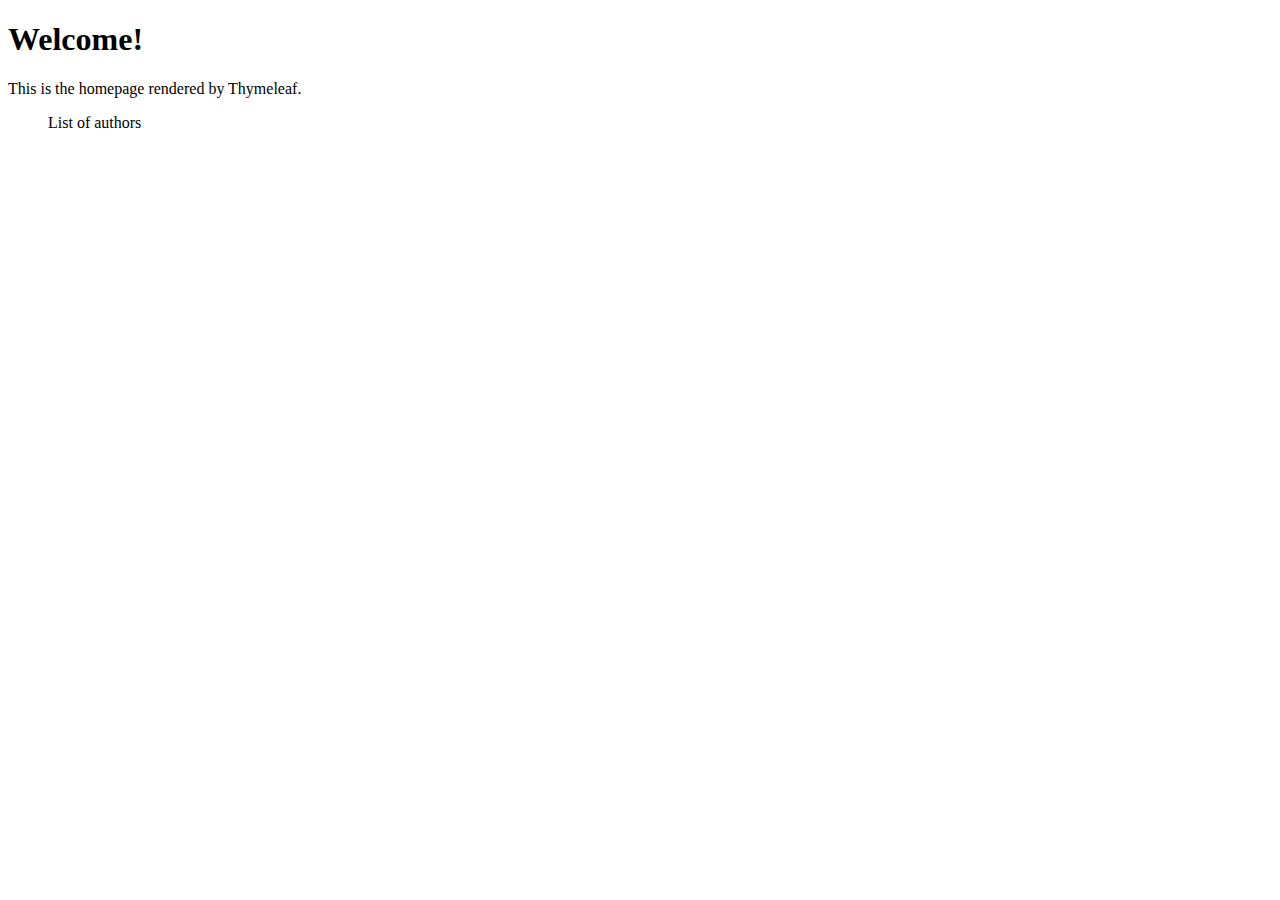
<file: frontend/src/main/resources/templates/index.html>
<!DOCTYPE html>
<html xmlns:th="http://www.thymeleaf.org">
<head>
    <meta charset="UTF-8">
    <title>My App</title>
</head>
<body>
<h1>Welcome!</h1>
<p>This is the homepage rendered by Thymeleaf.</p>
<ul id="authors-list">List of authors</ul>
<script>
    fetch('http://localhost:8081/api/authors/')
      .then(res => res.json())
      .then(authors => {
          const ul = document.getElementById('authors-list');
          authors.forEach(author => {
              const li = document.createElement('li');
              li.textContent = `${author.name} (${author.yearOfBirth}) - ${author.countryOfBirth}`;
              ul.appendChild(li);
          });
      });
</script>
</body>
</html>
</file>
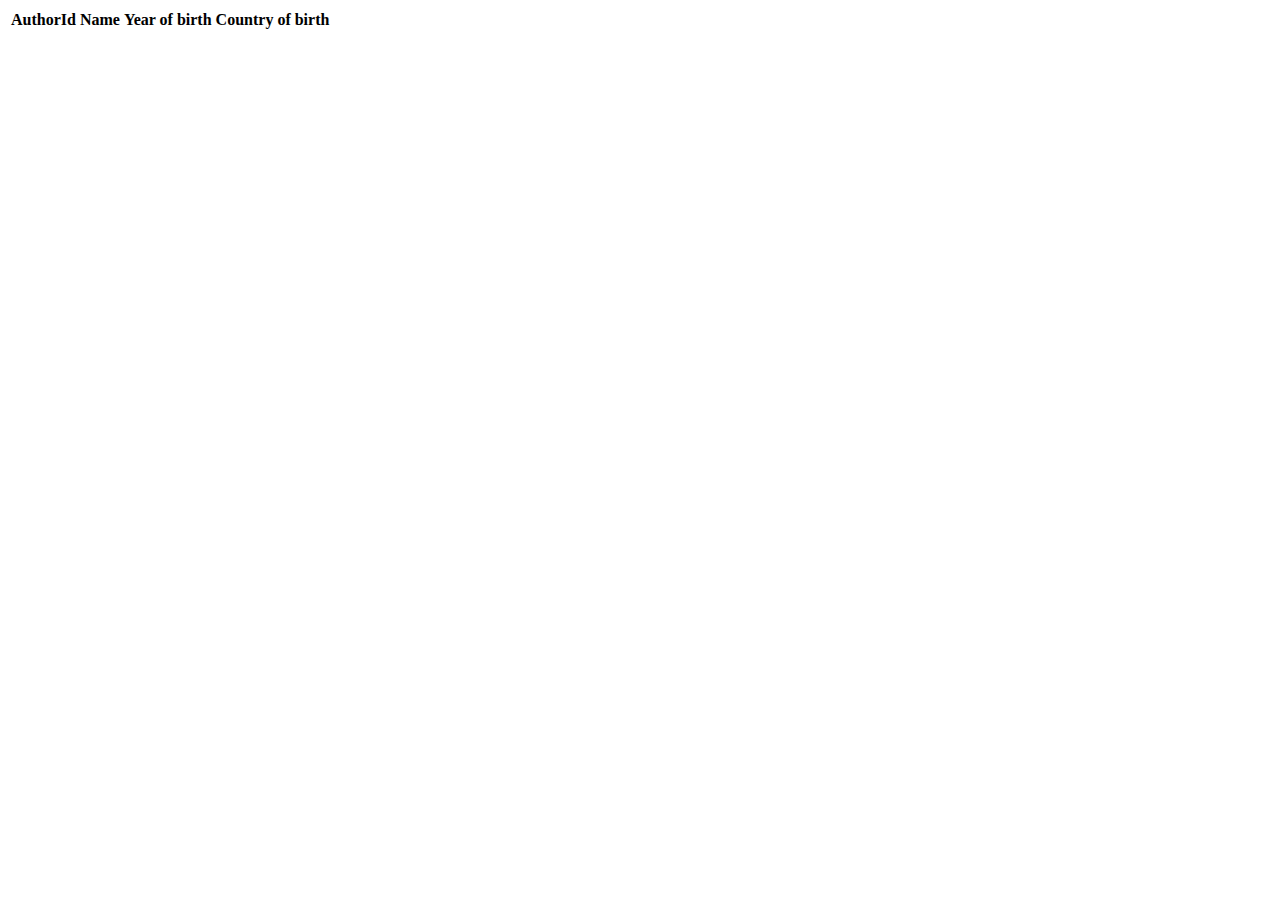
<file: frontend/src/main/resources/templates/authors.html>
<!DOCTYPE html>
<html xmlns:th="http://www.thymeleaf.org">
<head>
  <meta charset="UTF-8">
  <link rel="stylesheet" th:href="@{/css/shared.css}">
  <title>Authors</title>
</head>
<body>
<div th:replace="fragments/navbar :: top-belt"></div>
<table id = "authorsTable">
  <thead>
  <tr>
    <th>AuthorId</th>
    <th>Name</th>
    <th>Year of birth</th>
    <th>Country of birth</th>
  </tr>
  </thead>
  <tbody>

  </tbody>
</table>
<script>
  fetch('http://localhost:8081/api/authors/')
    .then(res => res.json())
    .then(authors => {
        const tbody = document.querySelector('#authorsTable tbody');
        authors.forEach(author => {
            const tr = document.createElement('tr');
            tr.innerHTML = `
              <td>${author.authorId}</td>
              <td>${author.name}</td>
              <td>${author.yearOfBirth}</td>
              <td>${author.countryOfBirth}</td>`;
            tbody.appendChild(tr);
        });
    });
</script>
</body>
</html>
</file>
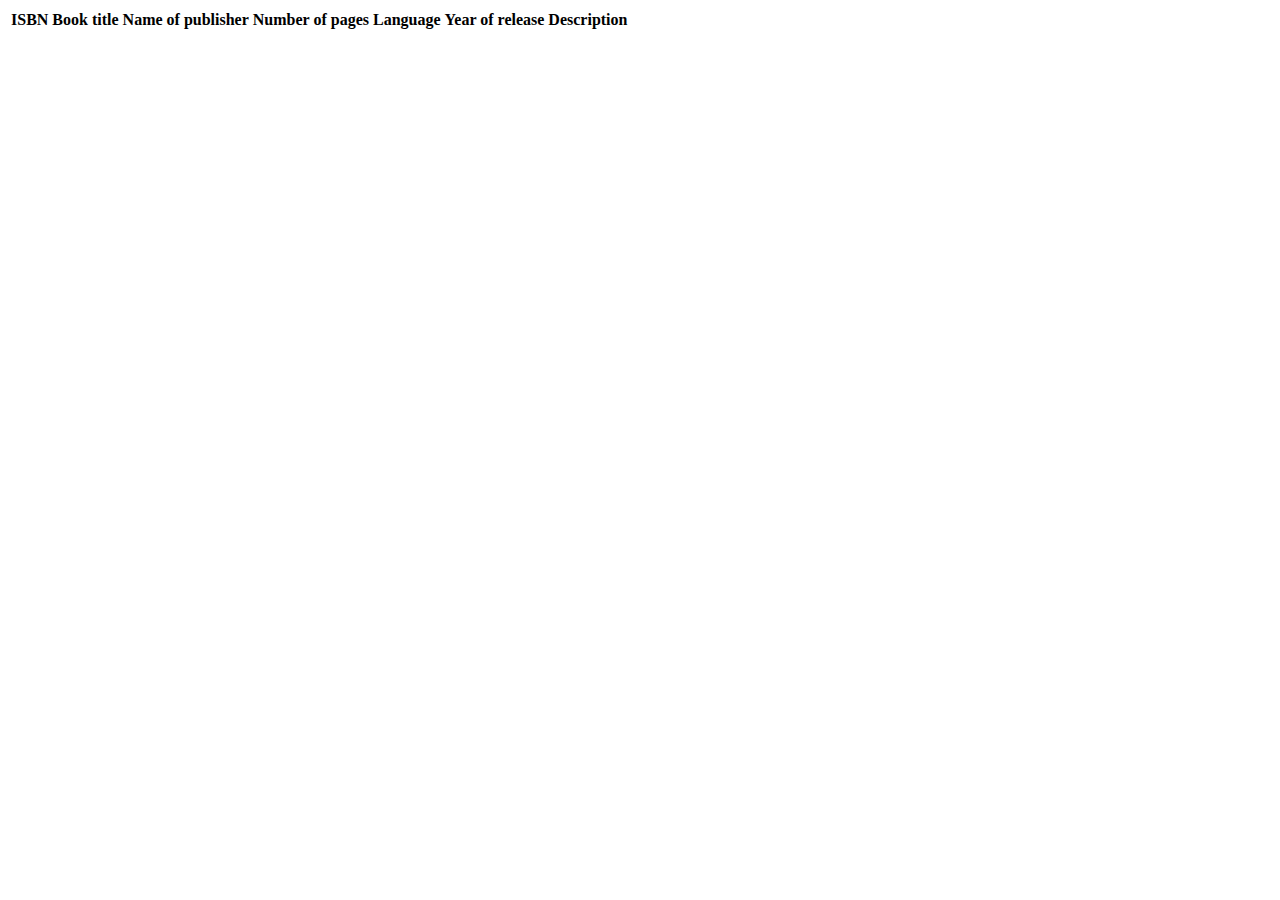
<file: frontend/src/main/resources/templates/books.html>
<!DOCTYPE html>
<html xmlns:th="http://www.thymeleaf.org">
<head>
  <meta charset="UTF-8">
  <link rel="stylesheet" th:href="@{/css/shared.css}">
  <title>Books</title>
</head>
<body>
<div th:replace="fragments/navbar :: top-belt"></div>
<table id = "booksTable">
  <thead>
  <tr>
    <th>ISBN</th>
    <th>Book title</th>
    <th>Name of publisher</th>
    <th>Number of pages</th>
    <th>Language</th>
    <th>Year of release</th>
    <th>Description</th>
  </tr>
  </thead>
  <tbody>

  </tbody>
</table>
<script>
  fetch('http://localhost:8081/api/books/')
    .then(res => res.json())
    .then(books => {
        const tbody = document.querySelector('#booksTable tbody');
        books.forEach(book => {
            const tr = document.createElement('tr');
            tr.innerHTML = `
              <td>${book.isbn}</td>
              <td>${book.bookTitle}</td>
              <td>${book.publisherName}</td>
              <td>${book.pageNumber}</td>
              <td>${book.language}</td>
              <td>${book.yearOfRelease}</td>
              <td>${book.description}</td>`;
            tbody.appendChild(tr);
        });
    });
</script>
</body>
</html>
</file>
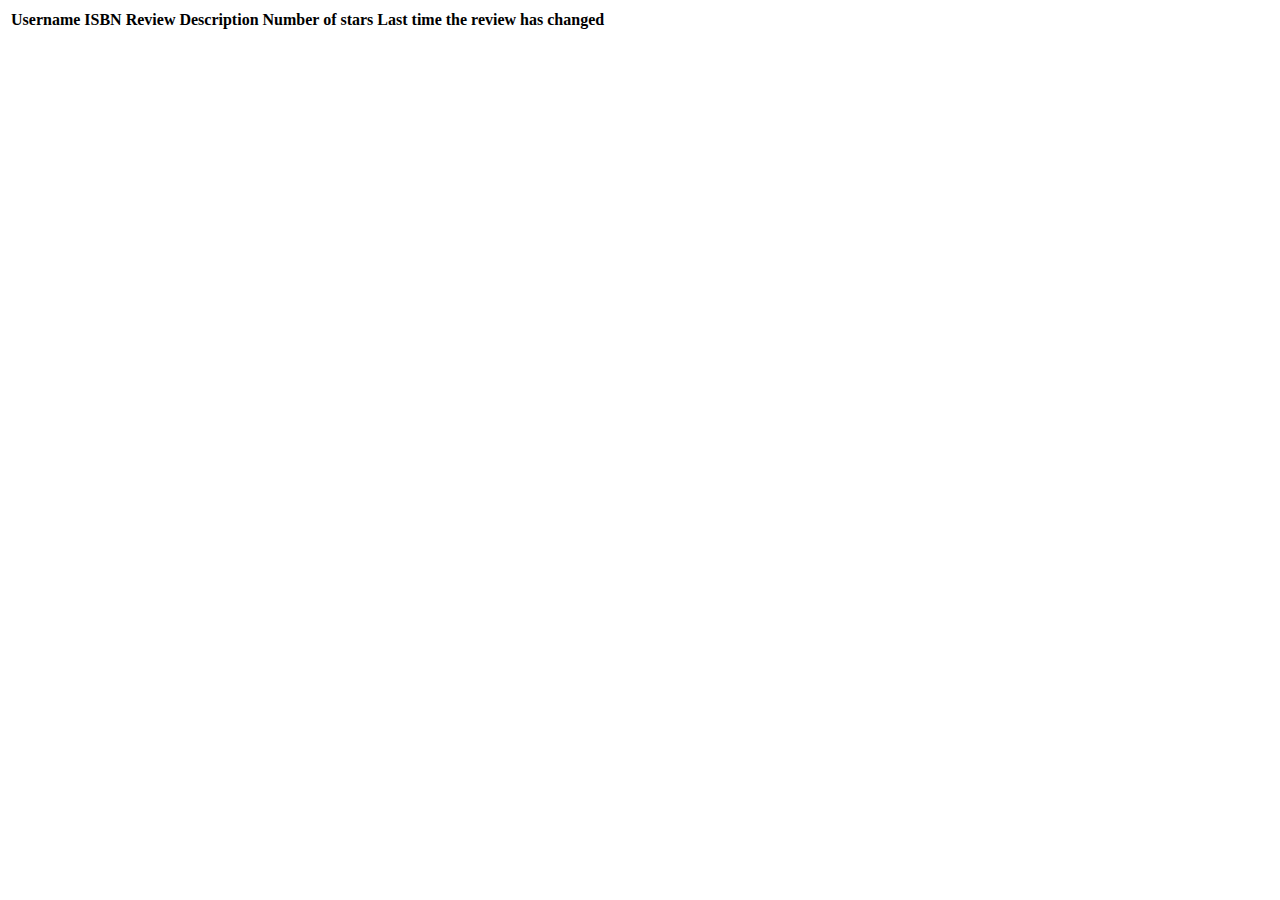
<file: frontend/src/main/resources/templates/reviews.html>
<!DOCTYPE html>
<html xmlns:th="http://www.thymeleaf.org">
<head>
  <meta charset="UTF-8">
  <link rel="stylesheet" th:href="@{/css/shared.css}">
  <title>Reviews</title>
</head>
<body>
<div th:replace="fragments/navbar :: top-belt"></div>
<table id = "reviewsTable">
  <thead>
  <tr>
    <th>Username</th>
    <th>ISBN</th>
    <th>Review Description</th>
    <th>Number of stars</th>
    <th>Last time the review has changed</th>
  </tr>
  </thead>
  <tbody>
  </tbody>
</table>
<script>
  fetch('http://localhost:8081/api/reviews/')
    .then(res => res.json())
    .then(reviews => {
        const tbody = document.querySelector('#reviewsTable tbody');
        reviews.forEach(review => {
            const tr = document.createElement('tr');
            tr.innerHTML = `
              <td>${review.username}</td>
              <td>${review.isbn}</td>
              <td>${review.description}</td>
              <td>${review.stars}</td>
              <td>${review.changeDate}</td>`;
            tbody.appendChild(tr);
        });
    });
</script>
</body>
</html>
</file>
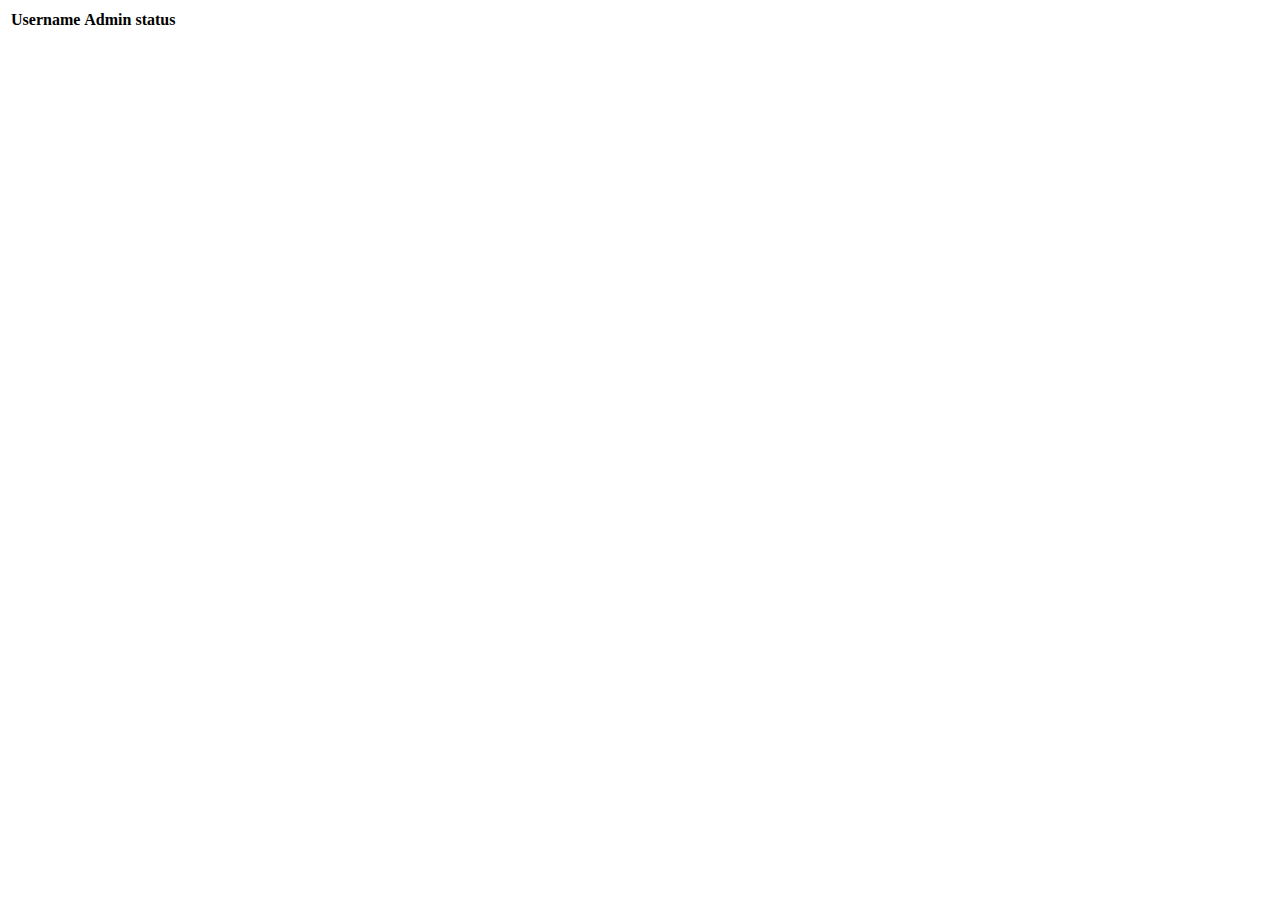
<file: frontend/src/main/resources/templates/users.html>
<!DOCTYPE html>
<html xmlns:th="http://www.thymeleaf.org">
<head>
  <meta charset="UTF-8">
  <link rel="stylesheet" th:href="@{/css/shared.css}">
  <title>Users</title>
</head>
<body>
<div th:replace="fragments/navbar :: top-belt"></div>
<table id = "usersTable">
  <thead>
  <tr>
    <th>Username</th>
    <th>Admin status</th>
  </tr>
  </thead>
  <tbody>
  </tbody>
</table>
<script>
  fetch('http://localhost:8081/api/users/')
    .then(res => res.json())
    .then(users => {
        const tbody = document.querySelector('#usersTable tbody');
        users.forEach(user => {
            const tr = document.createElement('tr');
            tr.innerHTML = `
              <td>${user.username}</td>
              <td>${user.isAdmin}</td>`;
            tbody.appendChild(tr);
        });
    });
</script>
</body>
</html>
</file>
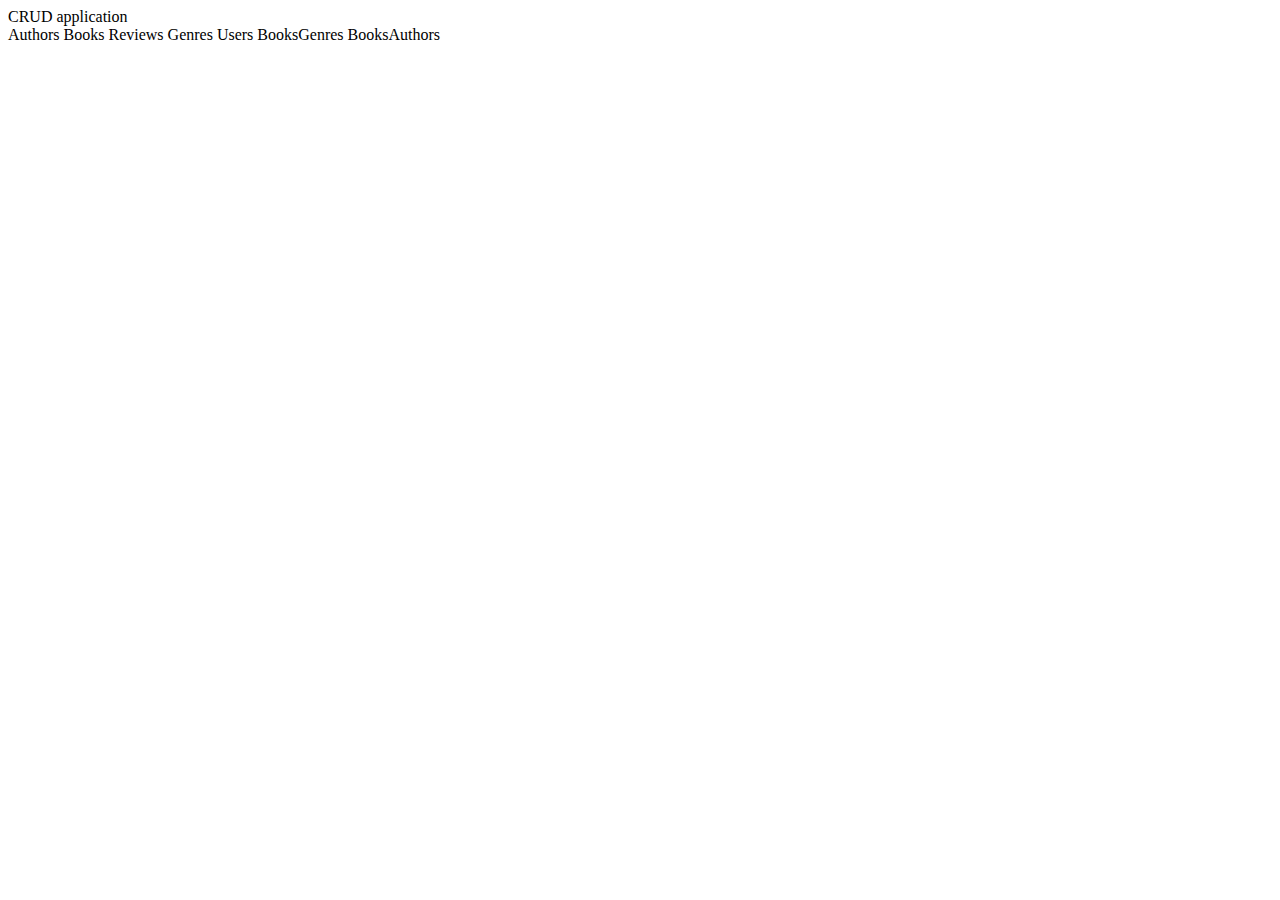
<file: frontend/src/main/resources/templates/fragments/navbar.html>
<!DOCTYPE html>
<html xmlns:th="http://www.thymeleaf.org">
<body>
<div th:fragment="top-belt">
    <div class="top-belt">
        <div class="brand">CRUD application</div>
        <div class="belt-buttons">
            <a th:href="@{/Authors}">Authors</a>
            <a th:href="@{/Books}">Books</a>
            <a th:href="@{/Reviews}">Reviews</a>
            <a th:href="@{/Genres}">Genres</a>
            <a th:href="@{/Users}">Users</a>
            <a th:href="@{/BooksGenres}">BooksGenres</a>
            <a th:href="@{/BooksAuthors}">BooksAuthors</a>
        </div>
    </div>
</div>
</body>
</html>
</file>
